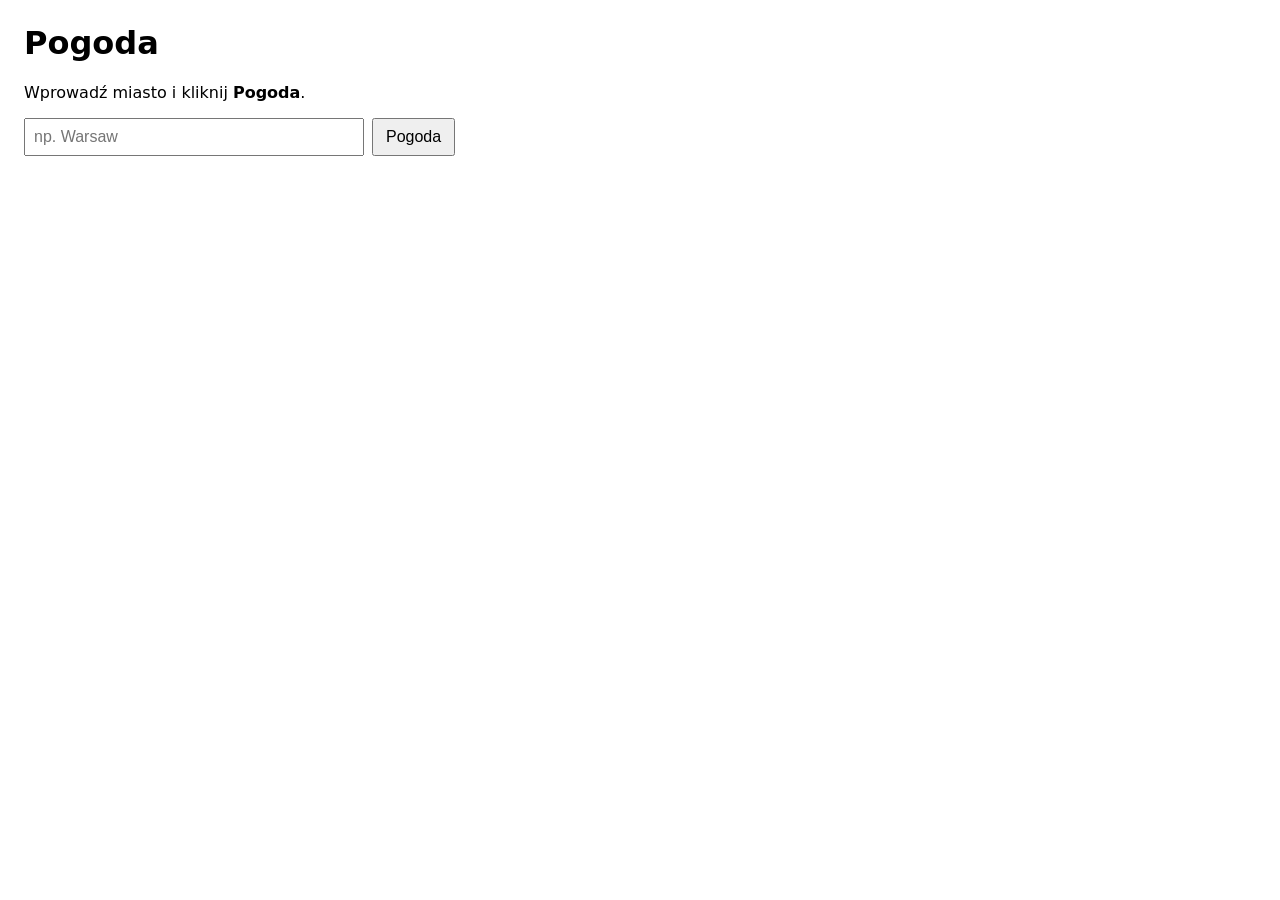
<file: www/weather.html>
<!doctype html>
<html lang="pl">
<head>
    <meta charset="utf-8" />
    <meta name="viewport" content="width=device-width,initial-scale=1" />
    <title>LAB D — Pogoda</title>
    <style>
        body{font-family:system-ui,-apple-system,Segoe UI,Roboto,Arial;margin:24px}
        .search{display:flex;gap:8px;align-items:center}
        input[type=text]{padding:8px;font-size:16px;width:320px}
        button{padding:8px 12px;font-size:16px}
        .results{margin-top:18px}
        .card{border-radius:8px;padding:12px;margin-bottom:10px;box-shadow:0 1px 3px rgba(0,0,0,.08)}
        .forecast-grid{display:grid;grid-template-columns:repeat(auto-fill,minmax(160px,1fr));gap:10px}
        .muted{color:#555;font-size:14px}
    </style>
</head>
<body>
<h1>Pogoda</h1>
<p>Wprowadź miasto i kliknij <strong>Pogoda</strong>.</p>


<div class="search">
    <input type="text" id="cityInput" placeholder="np. Warsaw" />
    <button id="getWeatherBtn">Pogoda</button>
</div>


<div id="output" class="results"></div>


<script src="app.js"></script>
</body>
</html>
</file>
